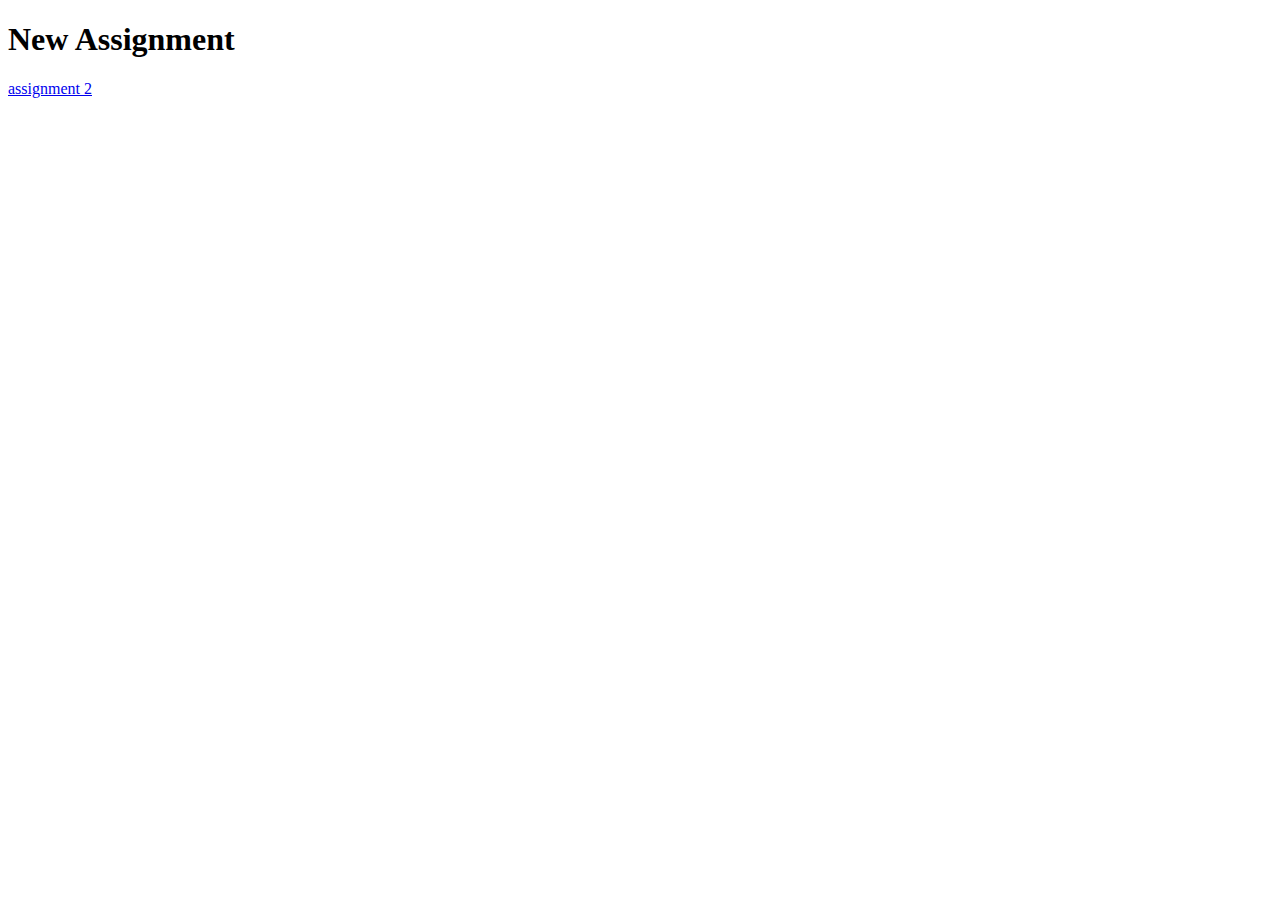
<file: index.html>
<!DOCTYPE html>
<html lang="en">
<head>
    <meta charset="UTF-8">
    <meta http-equiv="X-UA-Compatible" content="IE=edge">
    <meta name="viewport" content="width=device-width, initial-scale=1.0">
    <title>Main page </title>
</head>
<body>
    <h1> New Assignment </h1>
    <a href="css/weblayoutassignment1.html"> assignment 2</a>
</body>
</html>
</file>
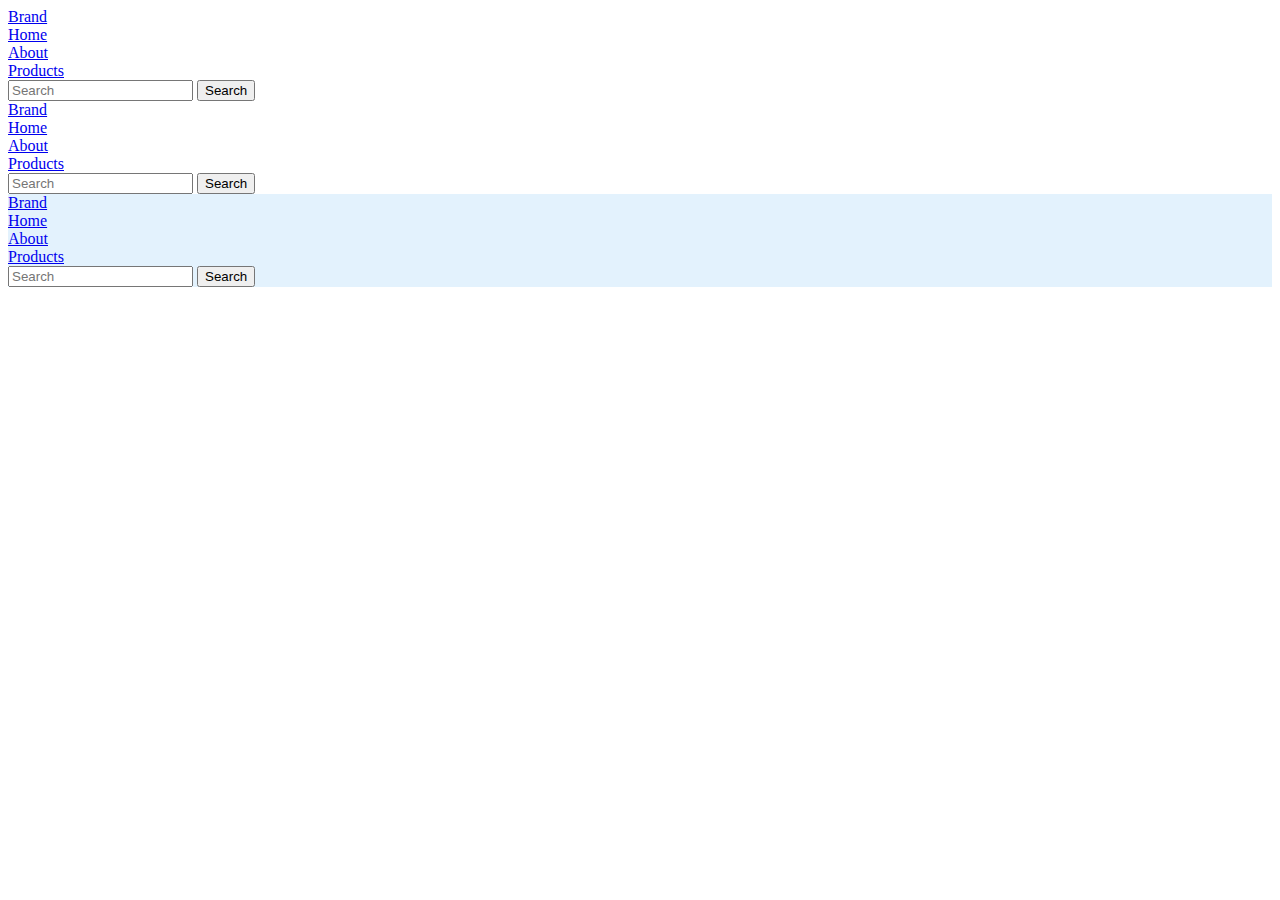
<file: boostrap/boos22.html>
<!DOCTYPE html>
<html lang="en">
<head>
    <meta charset="UTF-8">
    <meta http-equiv="X-UA-Compatible" content="IE=edge">
    <meta name="viewport" content="width=device-width, initial-scale=1.0">
    <title>Document</title>
    <link href="https://cdn.jsdelivr.net/npm/bootstrap@5.1.3/dist/css/bootstrap.min.css" rel="stylesheet" 
    integrity="sha384-1BmE4kWBq78iYhFldvKuhfTAU6auU8tT94WrHftjDbrCEXSU1oBoqyl2QvZ6jIW3" crossorigin="anonymous">

    <script src="https://cdn.jsdelivr.net/npm/bootstrap@5.1.3/dist/js/bootstrap.bundle.min.js" 
    integrity="sha384-ka7Sk0Gln4gmtz2MlQnikT1wXgYsOg+OMhuP+IlRH9sENBO0LRn5q+8nbTov4+1p" crossorigin="anonymous"></script>

</head>
<body>
    <nav class="navbar navbar-dark bg-dark">
        <li class="nav-item">
            <a class="nav-link active" aria-current="page" href="#">Brand</a>
          </li>
          <li class="nav-item">
            <a class="nav-link" href="#">Home</a>
          </li>
          <li class="nav-item">
            <a class="nav-link" href="#">About</a>
          </li>
          <li class="nav-item">
            <a class="nav-link" href="#">Products</a>
          </li>
          <form class="d-flex">
            <input class="form-control me-2" type="search" placeholder="Search" aria-label="Search">
            <button class="btn btn-outline-success" type="submit">Search</button>
          </form>
      </nav>
      
      <nav class="navbar navbar-dark bg-primary">
        <li class="nav-item">
            <a class="nav-link active" aria-current="page" href="#">Brand</a>
          </li>
          <li class="nav-item">
            <a class="nav-link" href="#">Home</a>
          </li>
          <li class="nav-item">
            <a class="nav-link" href="#">About</a>
          </li>
          <li class="nav-item">
            <a class="nav-link" href="#">Products</a>
          </li>
          <form class="d-flex">
            <input class="form-control me-2" type="search" placeholder="Search" aria-label="Search">
            <button class="btn btn-outline-success" type="submit">Search</button>
          </form>
      </nav>
      
      <nav class="navbar navbar-light" style="background-color: #e3f2fd;">
        <li class="nav-item">
            <a class="nav-link active" aria-current="page" href="#">Brand</a>
          </li>
          <li class="nav-item">
            <a class="nav-link" href="#">Home</a>
          </li>
          <li class="nav-item">
            <a class="nav-link" href="#">About</a>
          </li>
          <li class="nav-item">
            <a class="nav-link" href="#">Products</a>
          </li>
          <form class="d-flex">
            <input class="form-control me-2" type="search" placeholder="Search" aria-label="Search">
            <button class="btn btn-outline-success" type="submit">Search</button>
          </form>
      </nav>
</body>
</html>
</file>
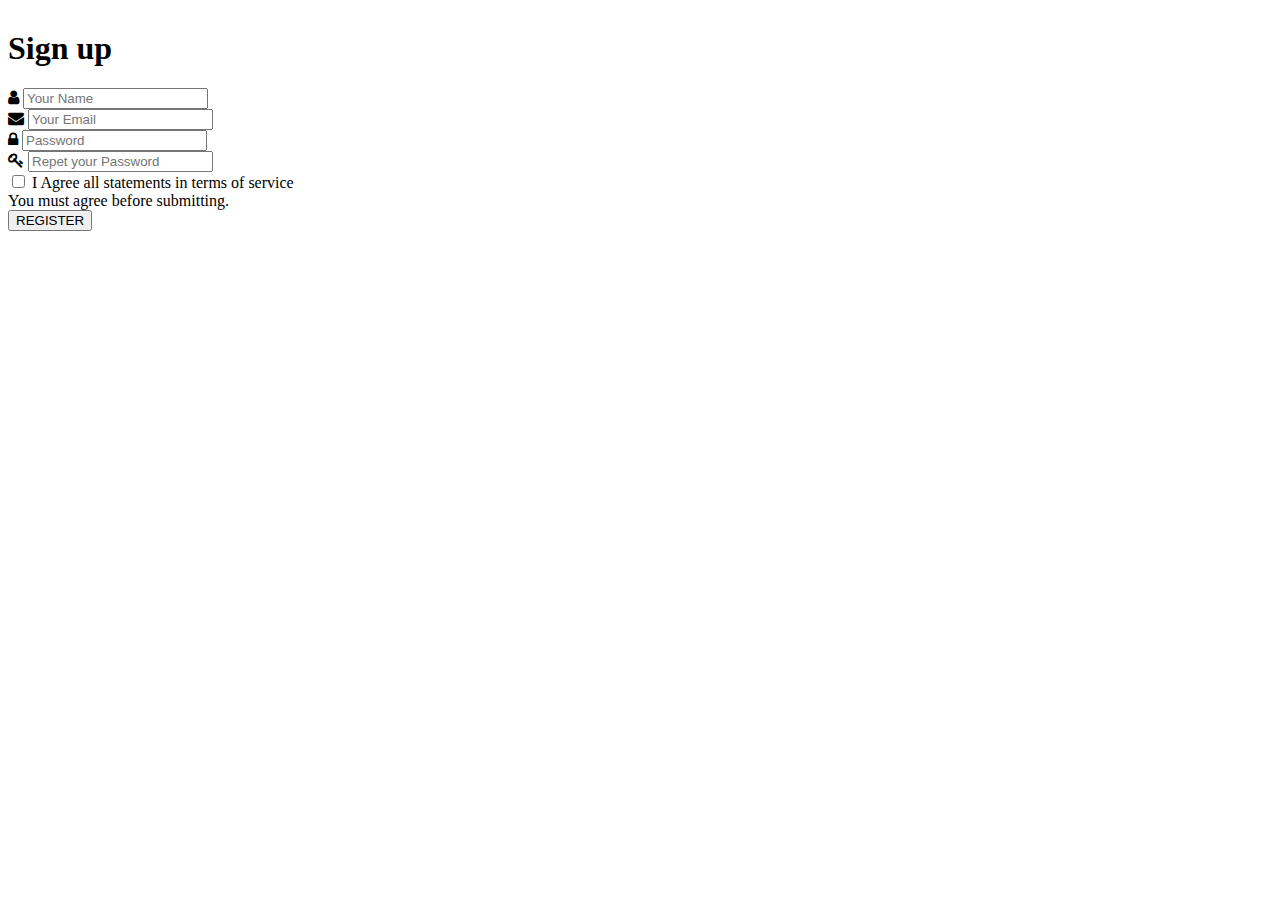
<file: boostrap/boostrapass1.html>
<!DOCTYPE html>
<html lang="en">
<head>
  <meta charset="UTF-8">
  <meta http-equiv="X-UA-Compatible" content="IE=edge">
  <meta name="viewport" content="width=device-width, initial-scale=1.0">
  <title>Document</title>
  <link rel="stylesheet" href="boostrapass1.css">
  <link href="https://cdn.jsdelivr.net/npm/bootstrap@5.1.3/dist/css/bootstrap.min.css" rel="stylesheet"
     integrity="sha384-1BmE4kWBq78iYhFldvKuhfTAU6auU8tT94WrHftjDbrCEXSU1oBoqyl2QvZ6jIW3" crossorigin="anonymous">
     <script src="https://cdn.jsdelivr.net/npm/@popperjs/core@2.10.2/dist/umd/popper.min.js" 
     integrity="sha384-7+zCNj/IqJ95wo16oMtfsKbZ9ccEh31eOz1HGyDuCQ6wgnyJNSYdrPa03rtR1zdB" crossorigin="anonymous"></script>
     <script src="https://cdn.jsdelivr.net/npm/bootstrap@5.1.3/dist/js/bootstrap.min.js"
      integrity="sha384-QJHtvGhmr9XOIpI6YVutG+2QOK9T+ZnN4kzFN1RtK3zEFEIsxhlmWl5/YESvpZ13" crossorigin="anonymous"></script>
      <!-- Add icon library -->
<link rel="stylesheet" href="https://cdnjs.cloudflare.com/ajax/libs/font-awesome/4.7.0/css/font-awesome.min.css">
</head>
<body>
  <div class="container">
    <form action="#">
        <h1>Sign up</h1>
        <div class="form"><i class="fa fa-user"></i> 
            <input type=""  placeholder="Your Name"></div>
            <div class="form"><i class="fa fa-envelope"></i>
                <input type=""  placeholder="Your Email"></div>
                <div class="form"><i class="fa fa-lock"></i>
                    <input type=""  placeholder="Password"></div>
                    <div class="form"><i class="fa fa-key"></i>
                        <input type=""  placeholder="Repet your Password"></div>
                        <div class="form-check">
                            <input class="form-check-input" type="checkbox" value="" id="invalidCheck" required>
                            <label class="form-check-label" for="invalidCheck">
                             I Agree all statements in terms of service
                            </label>
                            <div class="invalid-feedback">
                              You must agree before submitting.
                            </div>
                            <div class="form">
                                <button class="btn btn-primary" type="submit">REGISTER</button>
                              </div>
        
    </form>
</div>
  
</body>
</html>
</file>
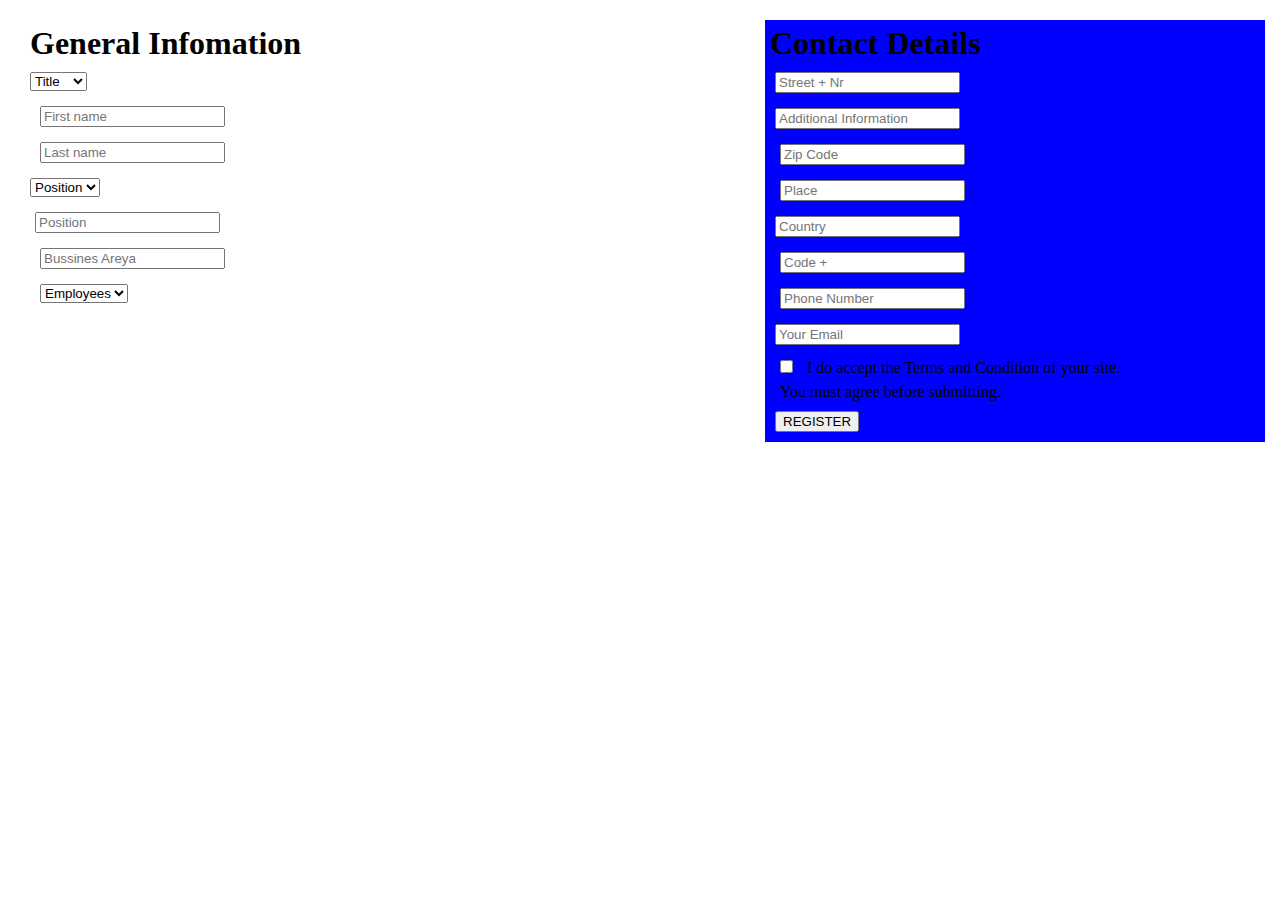
<file: boostrap/boostrapass2.html>
<!DOCTYPE html>
<html lang="en">
<head>
    <meta charset="UTF-8">
    <meta http-equiv="X-UA-Compatible" content="IE=edge">
    <meta name="viewport" content="width=device-width, initial-scale=1.0">
    <title>Document</title>
    <link href="https://cdn.jsdelivr.net/npm/bootstrap@5.1.3/dist/css/bootstrap.min.css"
 rel="stylesheet" integrity="sha384-1BmE4kWBq78iYhFldvKuhfTAU6auU8tT94WrHftjDbrCEXSU1oBoqyl2QvZ6jIW3" 
crossorigin="anonymous">
<script src="https://cdn.jsdelivr.net/npm/@popperjs/core@2.10.2/dist/umd/popper.min.js" integrity="sha384-7+zCNj/IqJ95wo16oMtfsKbZ9ccEh31eOz1HGyDuCQ6wgnyJNSYdrPa03rtR1zdB" 
crossorigin="anonymous"></script>
<script src="https://cdn.jsdelivr.net/npm/bootstrap@5.1.3/dist/js/bootstrap.min.js" integrity="sha384-QJHtvGhmr9XOIpI6YVutG+2QOK9T+ZnN4kzFN1RtK3zEFEIsxhlmWl5/YESvpZ13" crossorigin="anonymous"></script>
<link rel="stylesheet" href="boostrapass2.css">

</head>
<body>
    <form action="#">
        <div class="container">
            <div class="general">
                <h1>General Infomation</h1>
              
                <select class="form-select" aria-label="Default select example">
                    <option selected>Title</option>
                    <option value="1">One</option>
                    <option value="2">Two</option>
                    <option value="3">Three</option>
                  </select>
                  <div class="row g-3">
                    <div class="col">
                      <input type="text" class="form-control" placeholder="First name" aria-label="First name">
                    </div>
                    <div class="col">
                      <input type="text" class="form-control" placeholder="Last name" aria-label="Last name">
                    </div>
                  </div>
                  <select class="form-select" aria-label="Default select example">
                    <option selected>Position</option>
                    <option value="1">One</option>
                    <option value="2">Two</option>
                    <option value="3">Three</option>
                  </select>
                  <div class="col">
                    <input type="text" class="form-control" placeholder="Position" aria-label="Position">
                  </div>
                  <div class="row g-3">
                    <div class="col">
                      <input type="text" class="form-control" placeholder="Bussines Areya" aria-label="Bussines Areya">
                    </div>
                    <div class="col">
                        <select class="form-select" aria-label="Default select example">
                            <option selected>Employees</option>
                            <option value="1">One</option>
                            <option value="2">Two</option>
                            <option value="3">Three</option>
                          </select>
                    </div>
                  </div>
        
            </div>
            <div class="contact">
                <h1>Contact Details</h1>
                <div class="col">
                    <input type="text" class="form-control" placeholder="Street + Nr" aria-label="Street + Nr">
                  </div>
                  <div class="col">
                    <input type="text" class="form-control" placeholder="Additional Information" aria-label="Additional Information">
                  </div>
                  <div class="row g-3">
                    <div class="col">
                      <input type="text" class="form-control" placeholder="Zip Code" aria-label="Zip Code">
                    </div>
                    <div class="col">
                      <input type="text" class="form-control" placeholder="Place" aria-label="Place">
                    </div>
                  </div>
                  <div class="col">
                    <input type="text" class="form-control" placeholder="Country" aria-label="Country">
                  </div>
                  <div class="row g-3">
                    <div class="col">
                      <input type="text" class="form-control" placeholder="Code +" aria-label="Code +">
                    </div>
                    <div class="col">
                      <input type="text" class="form-control" placeholder="Phone Number" aria-label="Phone Number">
                    </div>
                  </div>
                  <div class="col">
                    <input type="text" class="form-control" placeholder="Your Email" aria-label="Your Email">
                  </div>
                  <div class="col-12">
                    <div class="form-check">
                      <input class="form-check-input" type="checkbox" value="" id="invalidCheck" required>
                      <label class="form-check-label" for="invalidCheck">
                        I do accept the Terms and Condition of your site.
                      </label>
                      <div class="invalid-feedback">
                        You must agree before submitting.
                      </div>
                    </div>
                  </div>
                  <div class="col-12">
                    <button class="btn btn-light" type="submit">REGISTER</button>
                  </div>
        
        
        
        
            </div>
        </div>
        </form>
</body>
</html>
</file>
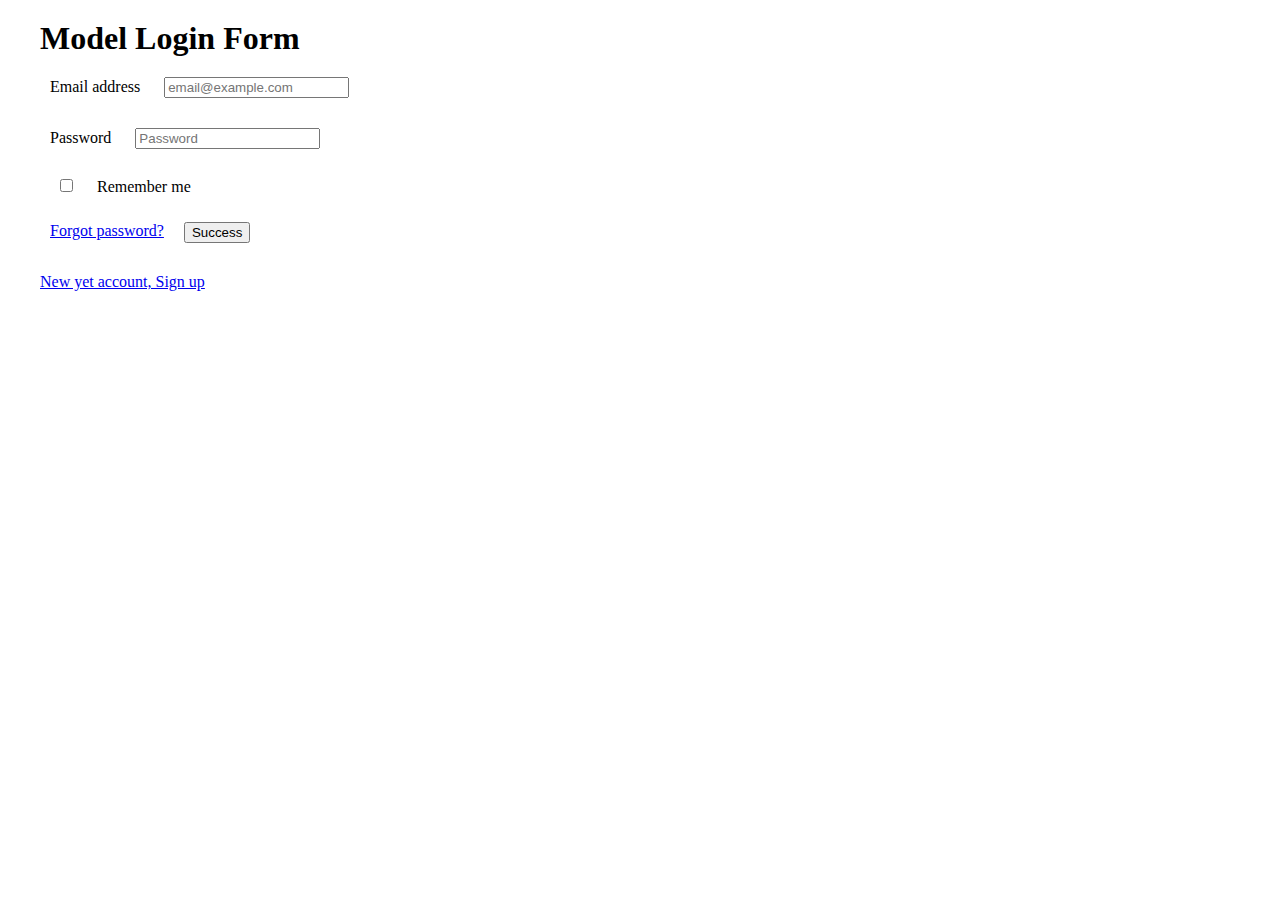
<file: boostrap/boostrapass3.html>
<!DOCTYPE html>
<html lang="en">
<head>
    <meta charset="UTF-8">
    <meta http-equiv="X-UA-Compatible" content="IE=edge">
    <meta name="viewport" content="width=device-width, initial-scale=1.0">
    <title>Document</title>
    <link href="https://cdn.jsdelivr.net/npm/bootstrap@5.1.3/dist/css/bootstrap.min.css" rel="stylesheet" integrity="sha384-1BmE4kWBq78iYhFldvKuhfTAU6auU8tT94WrHftjDbrCEXSU1oBoqyl2QvZ6jIW3" crossorigin="anonymous">
    <script src="https://cdn.jsdelivr.net/npm/@popperjs/core@2.10.2/dist/umd/popper.min.js" integrity="sha384-7+zCNj/IqJ95wo16oMtfsKbZ9ccEh31eOz1HGyDuCQ6wgnyJNSYdrPa03rtR1zdB" crossorigin="anonymous"></script>
<script src="https://cdn.jsdelivr.net/npm/bootstrap@5.1.3/dist/js/bootstrap.min.js" integrity="sha384-QJHtvGhmr9XOIpI6YVutG+2QOK9T+ZnN4kzFN1RtK3zEFEIsxhlmWl5/YESvpZ13" crossorigin="anonymous"></script>

    <link rel="stylesheet" href="boostrapass3.css">


</head>
<body>
    <div class="container">
        <h1>Model Login Form</h1>
        
          <div class="mb-3">
            <label for="exampleDropdownFormEmail1" class="form-label">Email address</label>
            <input type="email" class="form-control" id="exampleDropdownFormEmail1" placeholder="email@example.com">
          </div>
          <div class="mb-3">
            <label for="exampleDropdownFormPassword1" class="form-label">Password</label>
            <input type="password" class="form-control" id="exampleDropdownFormPassword1" placeholder="Password">
          </div>
          <div class="mb-3">
            <div class="form-check">
              <input type="checkbox" class="form-check-input" id="dropdownCheck">
              <label class="form-check-label" for="dropdownCheck">
                Remember me
              </label>
            </div>
          </div>
          <div>
            <button type="button" class="btn btn-success">Success</button>   <a class="dropdown-item" href="#">Forgot password?</a></div>
        </form>
        <div class="dropdown-divider"></div>
        <a class="dropdown-item" href="#">New yet account, Sign up</a>
        
      </div>
    
</body>
</html>
</file>
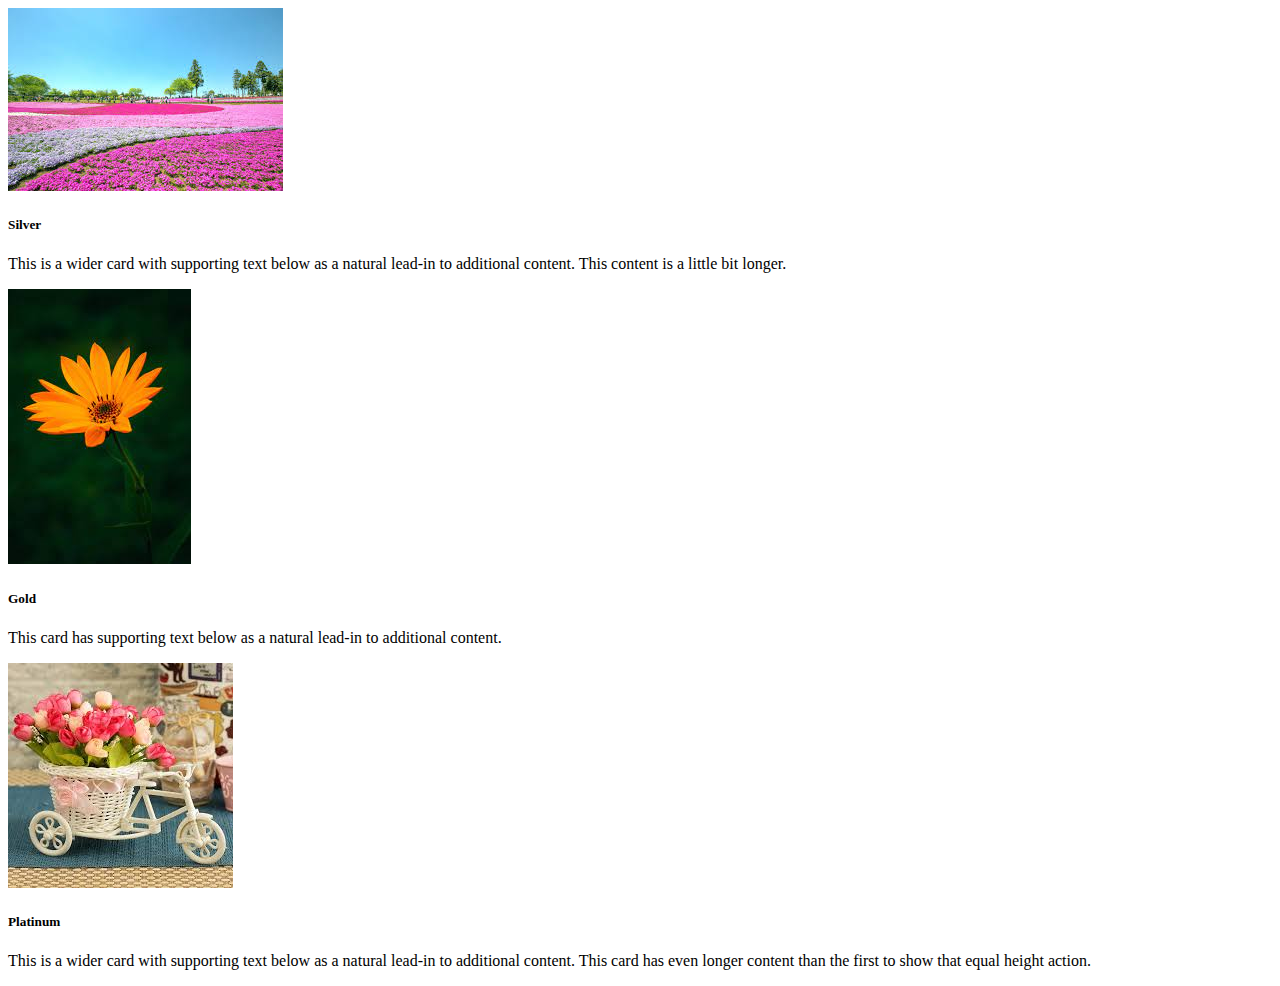
<file: boostrap/boostrapass6.html>
<!DOCTYPE html>
<html lang="en">
<head>
    <meta charset="UTF-8">
    <meta http-equiv="X-UA-Compatible" content="IE=edge">
    <meta name="viewport" content="width=device-width, initial-scale=1.0">
    <title>Document</title>
    <link href="https://cdn.jsdelivr.net/npm/bootstrap@5.1.3/dist/css/bootstrap.min.css" rel="stylesheet" 
    integrity="sha384-1BmE4kWBq78iYhFldvKuhfTAU6auU8tT94WrHftjDbrCEXSU1oBoqyl2QvZ6jIW3" crossorigin="anonymous">

    <script src="https://cdn.jsdelivr.net/npm/bootstrap@5.1.3/dist/js/bootstrap.bundle.min.js" 
    integrity="sha384-ka7Sk0Gln4gmtz2MlQnikT1wXgYsOg+OMhuP+IlRH9sENBO0LRn5q+8nbTov4+1p" crossorigin="anonymous"></script>


</head>
<div class="row row-cols-1 row-cols-md-3 g-4">
    <div class="col">
      <div class="card h-100">
        <img src="/images/images (1).jpg "class=card-img-top" alt="...">
        <div class="card-body">
          <h5 class="card-title">Silver</h5>
          <p class="card-text">This is a wider card with supporting text below as a natural lead-in to additional content. This content is a little bit longer.</p>
        </div>
        <div class="card-footer">
          <small class="text-muted"></small>
        </div>
      </div>
    </div>
    <div class="col">
      <div class="card h-100">
        <img src="/images/download (1).jpg" class="card-img-top" alt="...">
        <div class="card-body">
          <h5 class="card-title">Gold</h5>
          <p class="card-text">This card has supporting text below as a natural lead-in to additional content.</p>
        </div>
        <div class="card-footer">
          <small class="text-muted"></small>
        </div>
      </div>
    </div>
    <div class="col">
      <div class="card h-100">
        <img src="/images/images.jpg" class="card-img-top" alt="...">
        <div class="card-body">
          <h5 class="card-title">Platinum</h5>
          <p class="card-text">This is a wider card with supporting text below as a natural lead-in to additional content. This card has even longer content than the first to show that equal height action.</p>
        </div>
        <div class="card-footer">
          <small class="text-muted"></small>
        </div>
      </div>
    </div>
  </div>
<body>
    
</body>
</html>
</file>
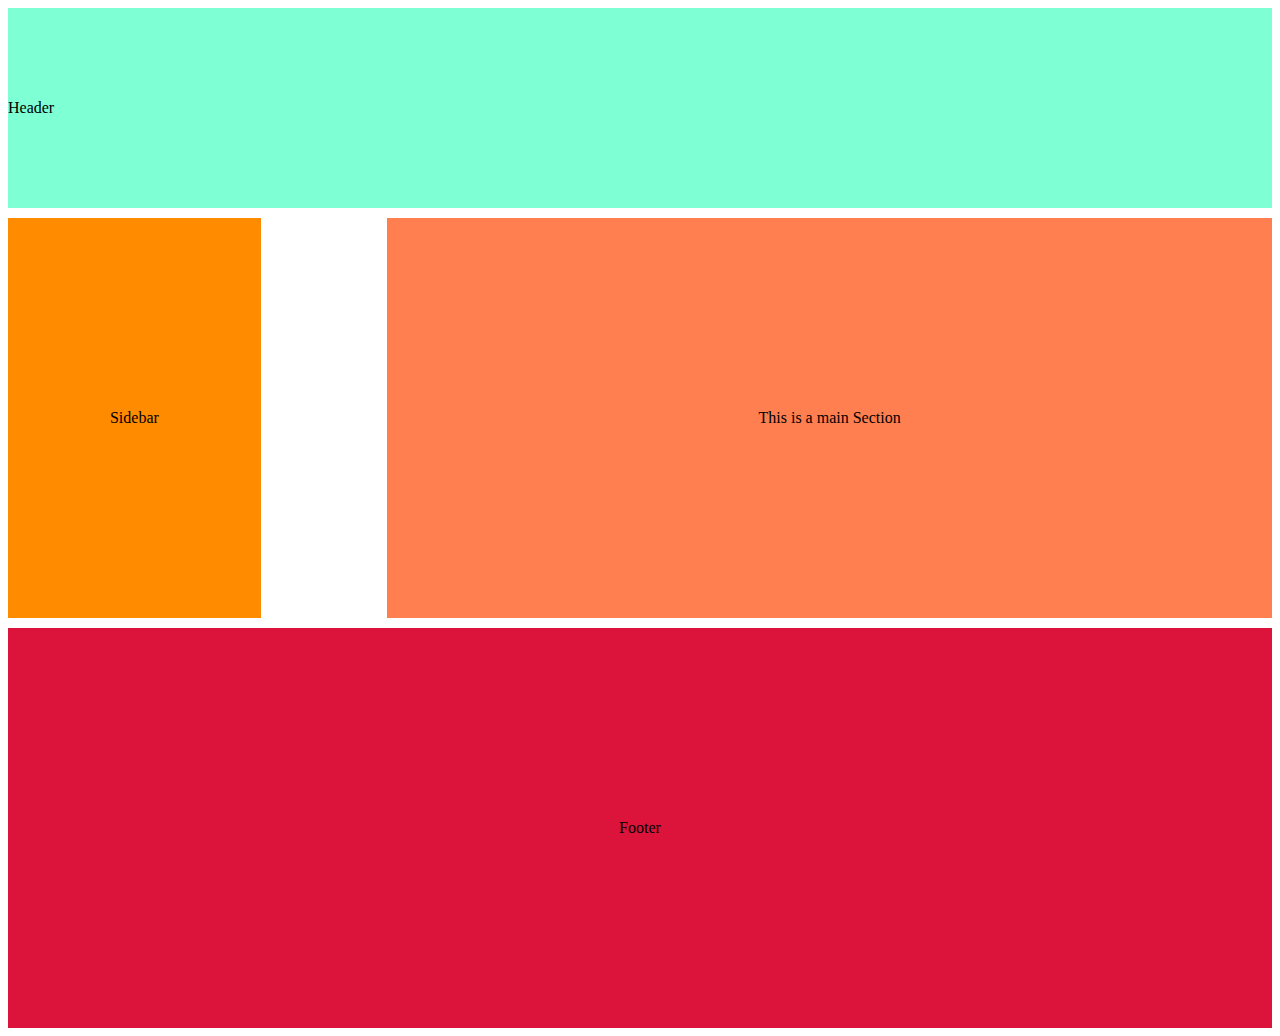
<file: css/1assignment.html>
<!DOCTYPE html>
<html lang="en">
<head>
    <meta charset="UTF-8">
    <meta http-equiv="X-UA-Compatible" content="IE=edge">
    <meta name="viewport" content="width=device-width, initial-scale=1.0">
    <title>Assignment 1</title>
    <link rel="stylesheet" href="layout1.css">
    
</head>
<body>
    <div>
<div class="Header" >Header </div>
<div class="Sidebar" >Sidebar</div>
<div class="Section" >This is a main Section </div>
<div class="Footer"  >Footer </div>


    </div>
</body>
</html>
</file>
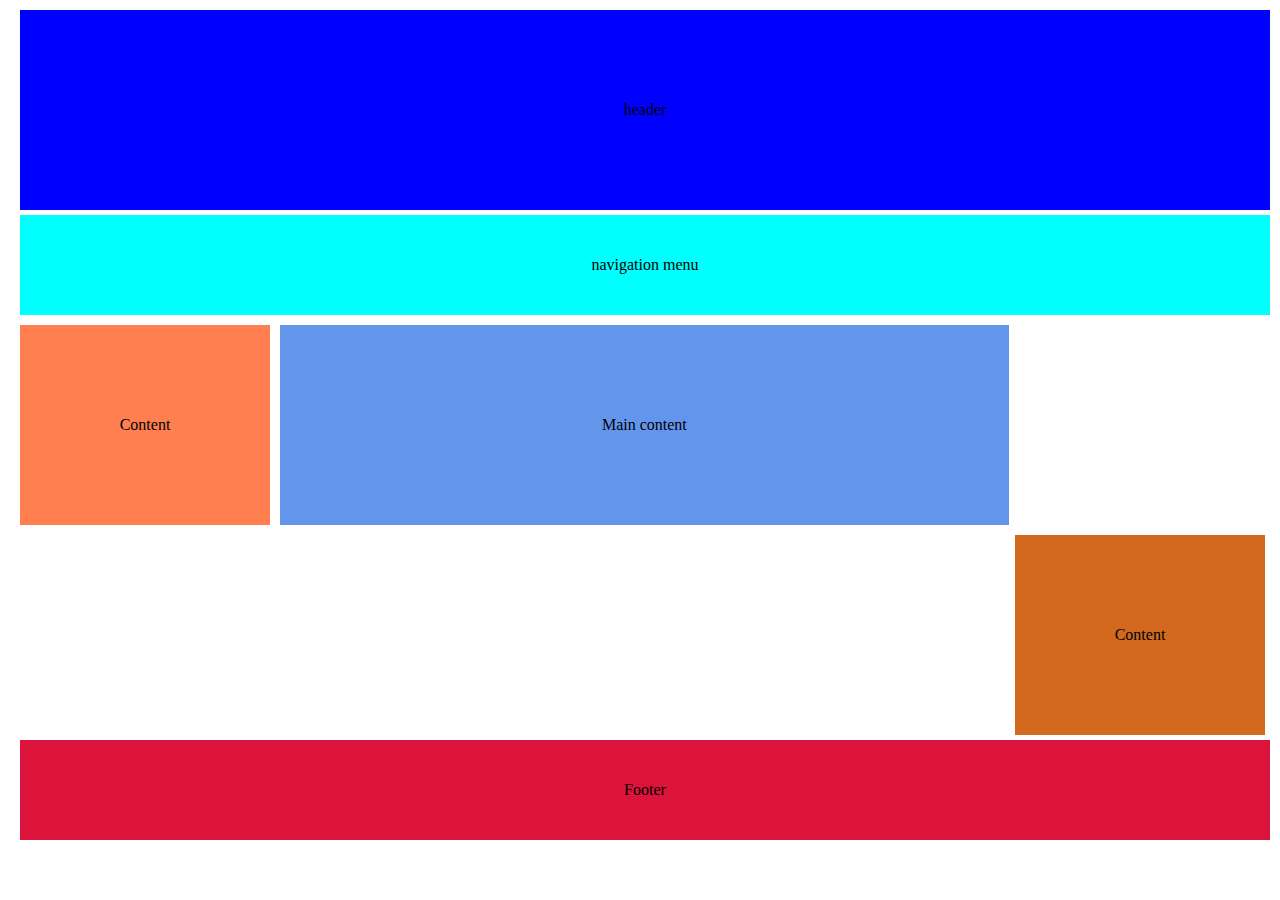
<file: css/2assignment.html>
<!DOCTYPE html>
<html lang="en">
<head>
    <meta charset="UTF-8">
    <meta http-equiv="X-UA-Compatible" content="IE=edge">
    <meta name="viewport" content="width=device-width, initial-scale=1.0">
    <title> Assignment 2</title>
    <link rel="stylesheet" href="layout2.css">
    
</head>
<body>
    <div>
        <div class = "Header">header </div>
        <div class ="Menu">navigation menu  </div>
        <div class="Content">Content </div>
        <div class=" Main"> Main content </div>
        <div class="Content2">Content </div>
        <div  class="Footer">Footer </div>
 </div>
    
</body>
</html>
</file>
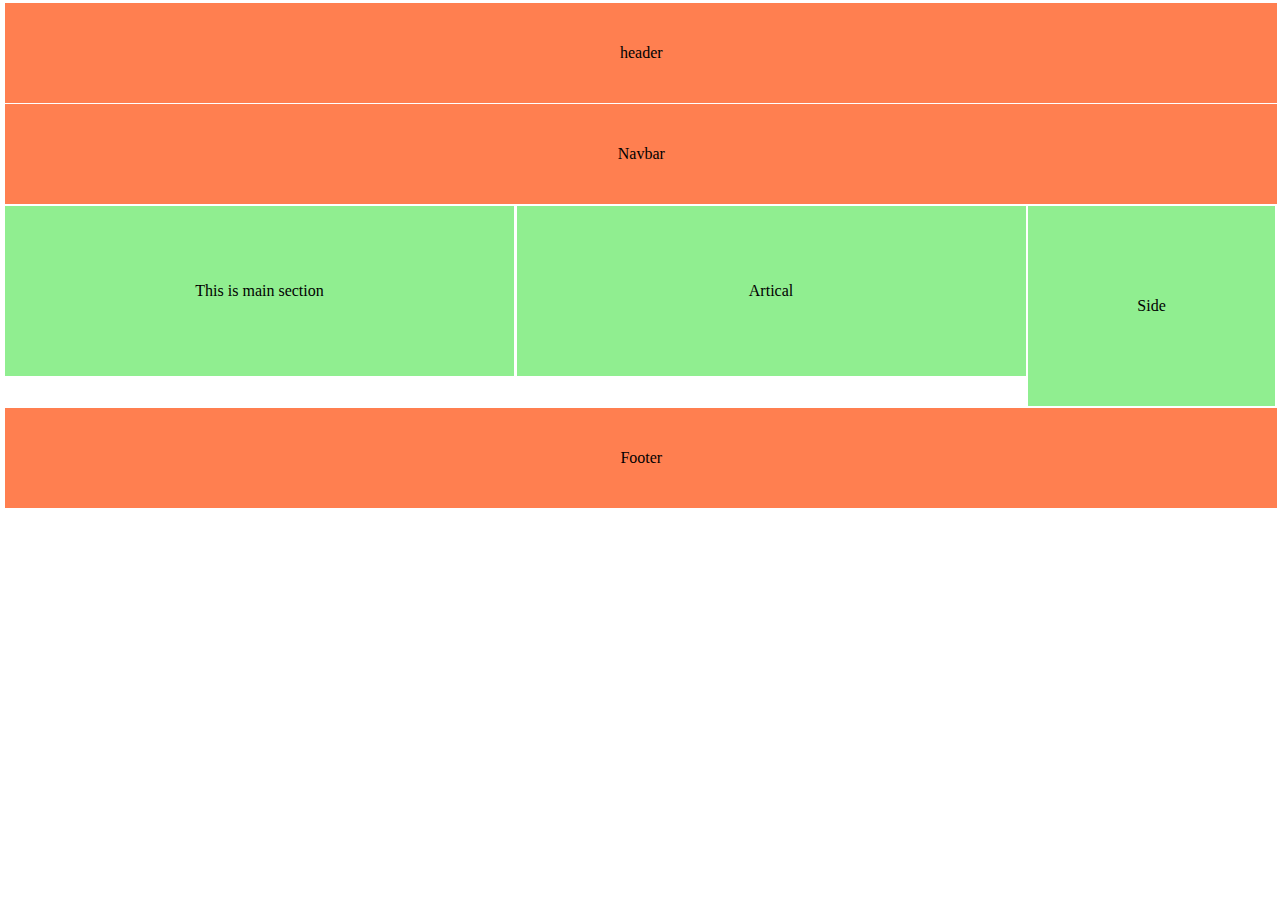
<file: css/3assignment.html>
<!DOCTYPE html>
<html lang="en">
<head>
    <meta charset="UTF-8">
    <meta http-equiv="X-UA-Compatible" content="IE=edge">
    <meta name="viewport" content="width=device-width, initial-scale=1.0">
    <title>Assignment3t</title>
    <link rel="stylesheet" href="layout3.css">
    <div>
  <div class="Header">header </div>
<div class="Navbar">Navbar</div>
<div class="main">This is main section</div>
<div class="Artical">Artical</div>
<div class="side">Side</div>
<div class="Footer">Footer</div>



    </div>
</head>
<body>
    
</body>
</html>
</file>
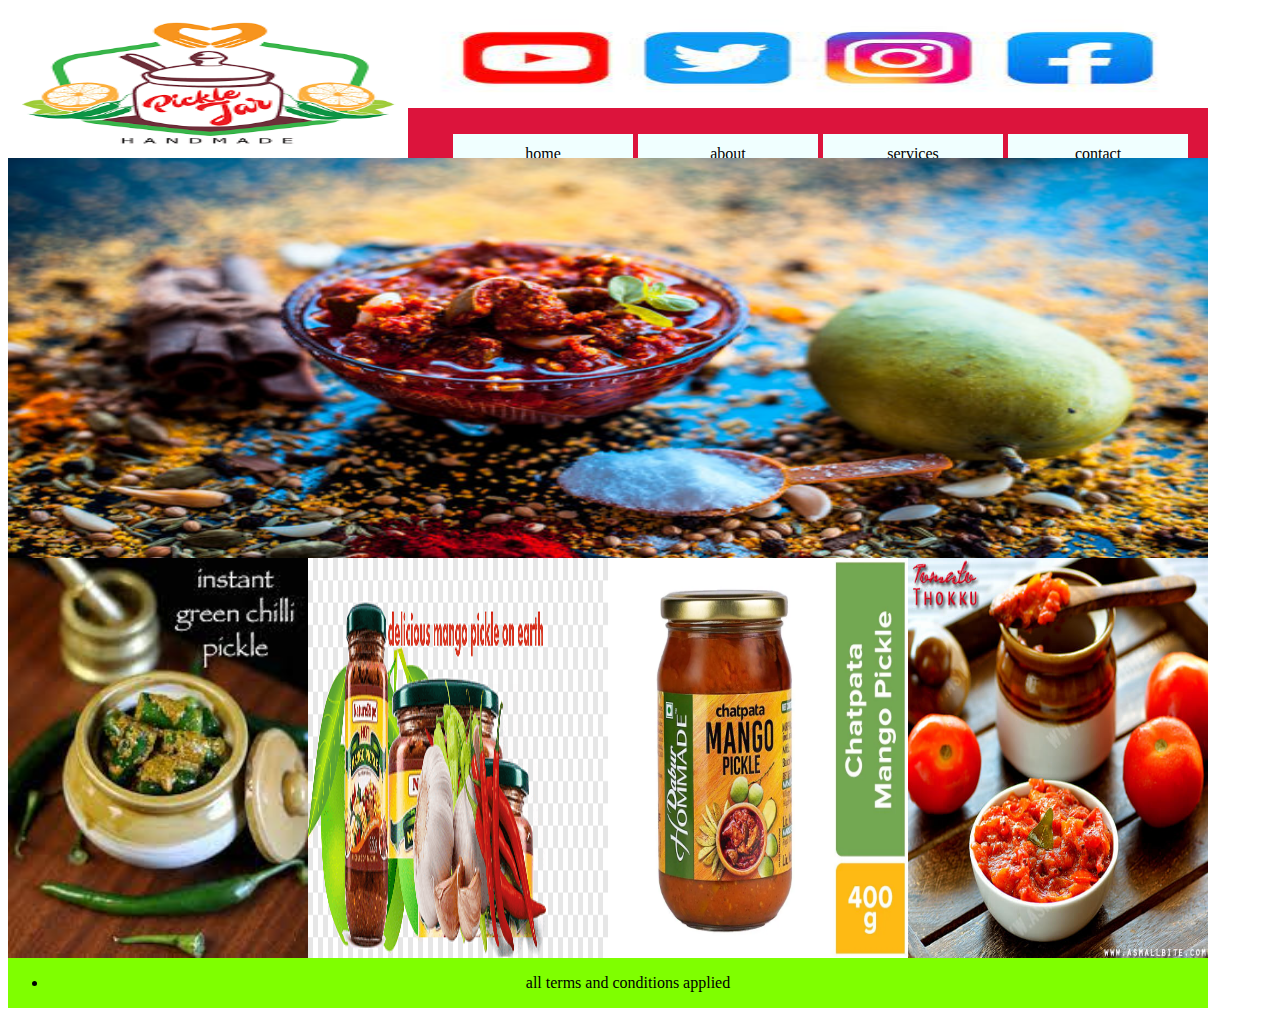
<file: css/weblayoutassignment1.html>
<!DOCTYPE html>
<html lang="en">
<head>
    <meta charset="UTF-8">
    <meta http-equiv="X-UA-Compatible" content="IE=edge">
    <meta name="viewport" content="width=device-width, initial-scale=1.0">
    <title> Assignment 2</title>
    <link rel="stylesheet" href="weblayout1.css">
</head>
<body>
    <div class=" Main"> 
        <div class="Header">
            <div class="Branding"> <img src="/images/pickle 1.png" alt=""> </div>
                <div class="SocialMedia"> <img src="/images/logo co.jpg" alt=""> </div> 
                <div class="Menu">
                    <ul>
                        <li>home</li>
                        <li>about</li>
                        <li>services</li>
                        <li>contact</li>
                    </ul>
        
                
                </div>
        
        </div>
        <div class="Container">
        <div class="Gallery"> <img src="/images/pickle 7.jpg" alt=""></div>
        <div class="Courses">
            <div class="Bootcamp"><img src="/images/pickle 3.jpg" alt=""></div>
            
            <div class="Cloud"> <img src="/images/pickle 4.jpg" alt=""></div>
            <div class="Machine"> <img src="/images/pickle  8.webp" alt=""></div>
             <div class="System"><img src="/images/pickle 5.png" alt=""></div>

        </div>
    </div>
        <div class="Footer">
            <ul>
                <li> all terms and conditions applied </li>

            </ul>
        </div>
        
    
</body>
</html>
</file>
<file: boostrap/boostrapass1.css>
form{
    margin-top: 30px;
    margin-bottom: 30px;
    width: auto;
}
.container{
    margin-top: 20px;
}
</file>
<file: boostrap/boostrapass2.css>
*{margin: 5px;}
.container{
    margin-top: 10px;
    margin-bottom: 10px;
    width: 100%;
    height: 90%;
    box-shadow: 10px rosybrown;
    border: 10px beige;
}
.general{
    width: 40%;
    height: 90%;
    float: left;
    

}

.contact{
    float: right;
    width: 40%;
    height: 90%;
    background-color: blue;
    overflow: auto;
}
</file>
<file: boostrap/boostrapass3.css>
*{
    margin: 10px;
    padding: 10px3;
}
.container{
    width: 60%;
    height: 60%;
}
.dropdown-item{
    overflow: auto;
    float: left;
}
</file>
<file: css/layout1.css>
.Header{
    background-color:aquamarine;
    line-height: 200px;
    width: 100%;
    margin-bottom: 10px; 
     }
     
     .Sidebar{
    background-color:darkorange;
line-height: 400px;
width: 20%;
margin-bottom: 10px;
float: left;
text-align: center;

}

.Section{
background-color: coral;
line-height: 400px;
width: 70%;;
margin-bottom: 10px;
float: right;
 text-align: center;}

.Footer{
    background-color: crimson;
line-height: 400px;
width: 100%;
text-align: center;

clear: both;
}

.{
    margin: 0%;
    padding: 0%;
    
}





}
</file>
<file: css/layout2.css>
.Header {
    background-color: blue;
     line-height: 200px;
    width: 100%;
    text-align: center;
}

.Menu{
    background-color: aqua;
    line-height: 100px;
    width: 100%;
    text-align: center;
    
}
section{
    line-height: 200px;
    width: 100%;
}
.Content{
    background-color: coral;
    line-height: 200px;
    width: 20%;
    text-align: center;
    float: left;
}

.Main{
    background-color:cornflowerblue ;
    line-height: 200px;
    width: 58.3%;
    text-align: center;
    float: left;
    overflow: auto;

}

.Content2{
    background-color: chocolate;
line-height: 200px;
width: 20%;
float: right;
text-align: center;
overflow: auto;
margin-right: 0%;
}

.Footer{
    background-color:crimson ;
    line-height: 100px;
    width: 100%;
    margin-top: 10px;
    text-align: center;
    clear: both;
}

*{
    margin: 5px;
    padding: 0%;
}
</file>
<file: css/layout3.css>
*{
    margin: 0.1%;
    padding: 0%;
}
.Header , .Navbar , .Footer{
    background-color: coral;
    line-height: 100px;
    width: 100%;
    text-align: center;

}
.Footer{
    overflow: auto;
}

.main{
    background-color: lightgreen;
    line-height: 170px;
    width: 40%;
    text-align: center;
    float: left;

}
.Artical{
    background-color: lightgreen;
    line-height: 170px;
    width: 40%;
    text-align: center;
    overflow: auto;
    float: left;

}
.side{
    background-color: lightgreen;
    line-height: 200px;
    width: 19.4%;
    text-align: center;
    float: right;

}
</file>
<file: css/weblayout1.css>
.Main{
    height: 1000px;
    width: 1200px;
    background-color:chocolate;
    float: none;
    text-align: center;
}
.Header{
    height: 150px;
    width: 1200px;
    background-color:blue;
    float: none;
    overflow:auto ;
    text-align: center;

}
.Container{
    height: 800px;
    width: 1200px;
    background-color: aqua;
    float: none;
    overflow: none;
    text-align: center;
}
.Footer{
    height: 50px;
    width: 1200px;
    background-color: chartreuse;
    float: none;
    overflow: auto;
    text-align: center;
}
.Branding{
    height: 150px;
    width: 400px;                                                                                                                           
    background-color: blueviolet;
    float:left;
    overflow: auto;
}
.Branding img{
    width: 400px;
    height: 150px;
    overflow-block: auto;
}
.SocialMedia{
    height: 100px;
    width: 800px;
    background-color: yellow;
    float:right;
    overflow: auto;
}
.SocialMedia img {
    height:100px ;
    width: 800px;
}
.Menu{
    height: 50px;
    width: 800px;
    background-color: crimson;
   text-align: center;
   float: none;
   overflow: auto;
}
.Menu ul li {
    background-color: azure;
    float: left;
    list-style: none;
    display: block;
    margin-left: 5px;
    margin-top: 10px;
    height: 50px;
    width: 180px;
    text-align: center;
    overflow: auto;
    line-height: 40px;

}
.Gallery{
    height: 400px;
    width: 1200px;
    background-color: darkslategrey ;
    text-align: center;
    float: none;
    overflow: auto;
}
.Gallery img {
    height: 400px;
    width: 1200px;
    overflow: hidden;

}
.Courses{
    height: 400px;
    width: 1200px;
    background-color: hotpink;
    float: none;
}
.Courses img {
    height: 400px;
    width: 1200px;
}
.Bootcamp{
    height: 400px;
    width: 300px;
    background-color: lightsalmon;
    text-align: center;
    float: left;
    overflow: auto;
}
.Bootcamp img{
    height: 400px;
    width: 300px;
}
.Cloud{
    height: 400px;
    width: 300px;
    background-color: gold;
    text-align: center;
    float:right;
    overflow: auto;
    
}
.Cloud img {
    height: 400px;
    width: 300px;
}
.Machine{
    height: 400px;
    width: 300px;
    background-color: peru;
    text-align: center;
    float:right;
    overflow: auto;
    
}
.Machine img {
    height: 400px;
    width: 300px;

}
.System{
    height: 400px;
    width: 300px;
    background-color: slateblue;
    text-align: center;
    float:right;
    overflow: auto;
    
}
.System img {
    height: 400px;
    width: 300px;
}
</file>
